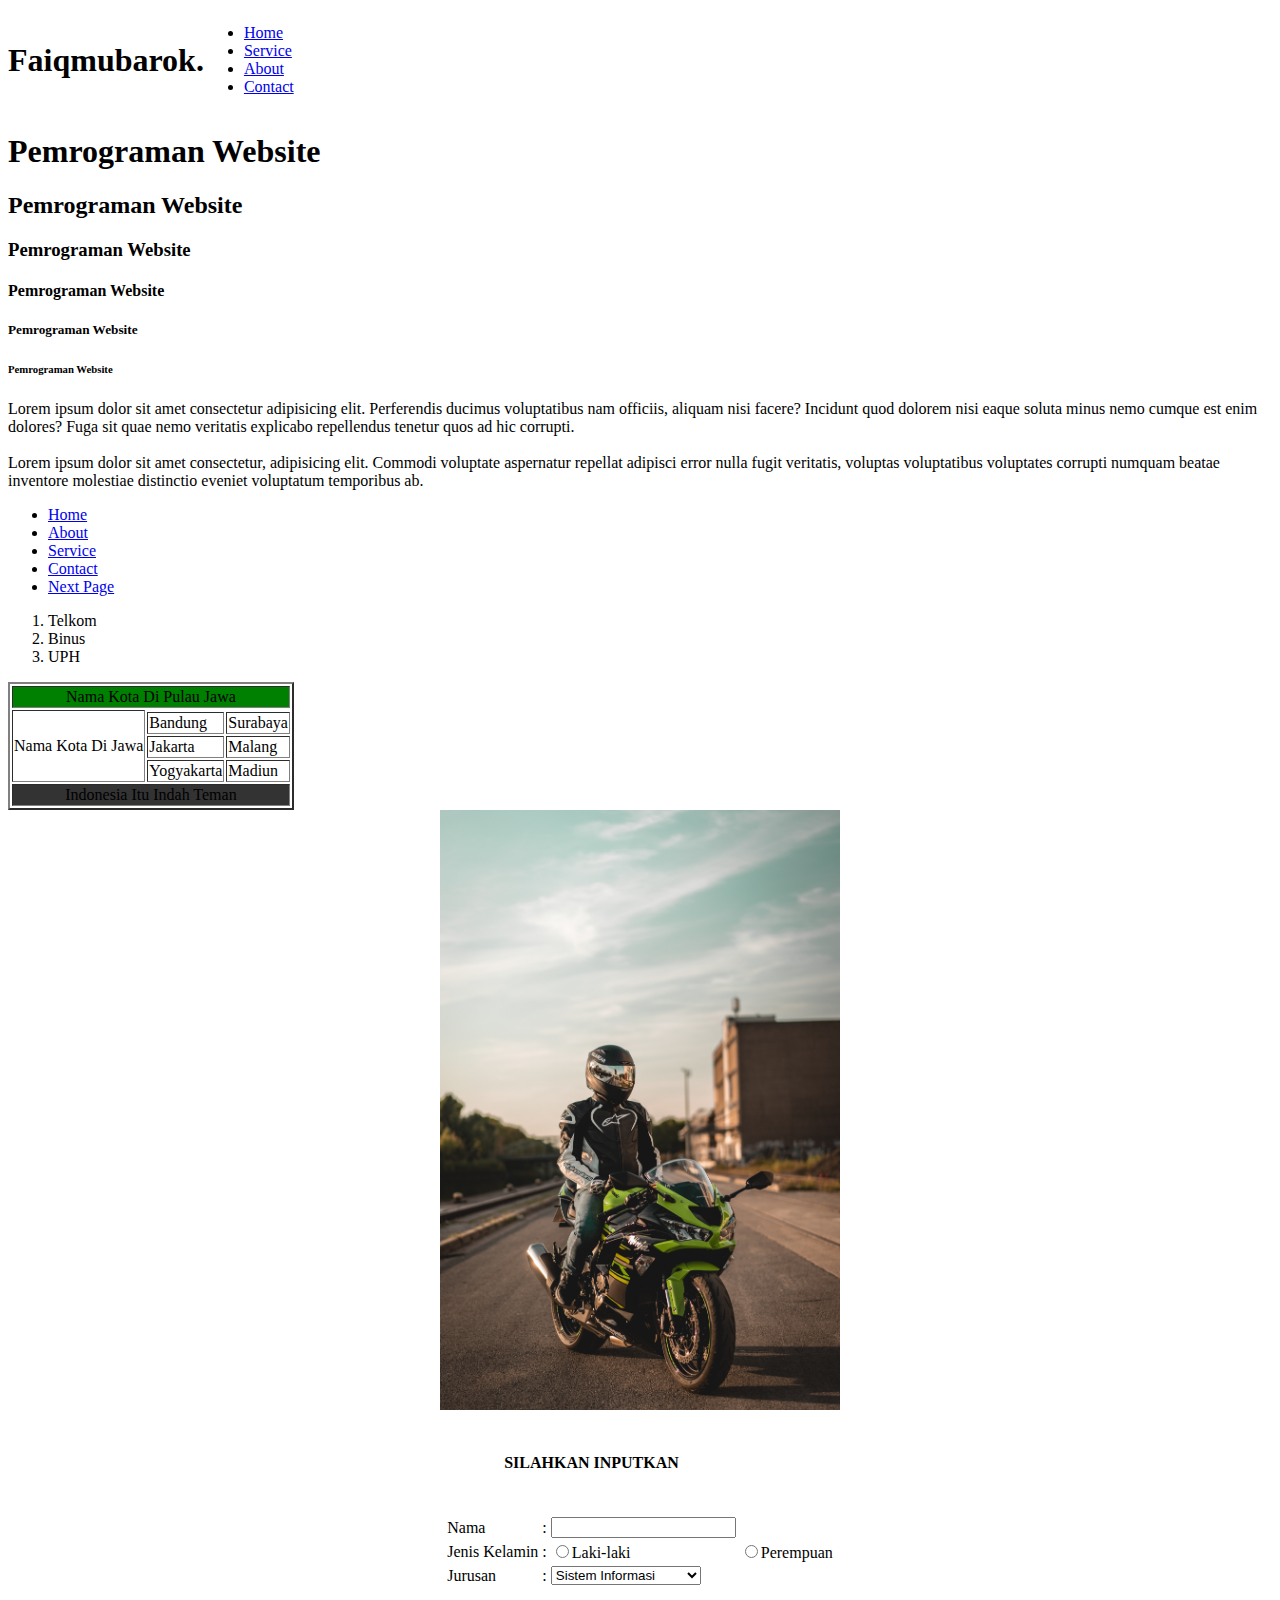
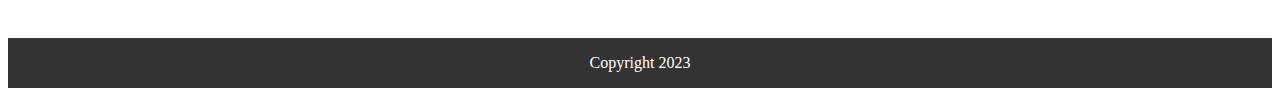
<file: index.html>
<!DOCTYPE html>
<html lang="en">
  <head>
    <meta charset="UTF-8" />
    <meta name="viewport" content="width=device-width, initial-scale=1.0" />
    <title>Belajar Pemrograman Website</title>
    <link rel="stylesheet" href="style.css" />
  </head>
  <body>
    <!-- Navbar -->

    <nav>
      <h1>Faiqmubarok.</h1>
      <ul>
        <li><a href="#">Home</a></li>
        <li><a href="#">Service</a></li>
        <li><a href="#">About</a></li>
        <li><a href="#">Contact</a></li>
      </ul>
    </nav>

    <!-- Content -->

    <h1>Pemrograman Website</h1>
    <h2>Pemrograman Website</h2>
    <h3>Pemrograman Website</h3>
    <h4>Pemrograman Website</h4>
    <h5>Pemrograman Website</h5>
    <h6>Pemrograman Website</h6>
    <p>
      Lorem ipsum dolor sit amet consectetur adipisicing elit. Perferendis ducimus voluptatibus nam officiis, aliquam nisi facere? Incidunt quod dolorem nisi eaque soluta minus nemo cumque est enim dolores? Fuga sit quae nemo veritatis
      explicabo repellendus tenetur quos ad hic corrupti.
      <br />
      <br />
      Lorem ipsum dolor sit amet consectetur, adipisicing elit. Commodi voluptate aspernatur repellat adipisci error nulla fugit veritatis, voluptas voluptatibus voluptates corrupti numquam beatae inventore molestiae distinctio eveniet
      voluptatum temporibus ab.
    </p>
    <ul>
      <li><a href="#">Home</a></li>
      <li><a href="#">About</a></li>
      <li><a href="#">Service</a></li>
      <li><a href="#">Contact</a></li>
      <li><a href="halaman2.html">Next Page</a></li>
    </ul>
    <ol>
      <li>Telkom</li>
      <li>Binus</li>
      <li>UPH</li>
    </ol>
    <table border="2" widht="50%">
      <tr>
        <td colspan="3" align="center" bgcolor="green">Nama Kota Di Pulau Jawa</td>
      </tr>
      <tr>
        <td rowspan="4">Nama Kota Di Jawa</td>
      </tr>
      <tr>
        <td>Bandung</td>
        <td>Surabaya</td>
      </tr>
      <tr>
        <td>Jakarta</td>
        <td>Malang</td>
      </tr>
      <tr>
        <td>Yogyakarta</td>
        <td>Madiun</td>
      </tr>
      <tr>
        <td colspan="3" align="center" bgcolor="#333">Indonesia Itu Indah Teman</td>
      </tr>
    </table>
    <div class="gambar"></div>
    <form>
      <table align="center" border="0">
        <tr>
          <th colspan="3" height="100">SILAHKAN INPUTKAN</th>
        </tr>
        <tr>
          <td>Nama</td>
          <td>:</td>
          <td><input type="text" /></td>
        </tr>
        <tr>
          <td>Jenis Kelamin</td>
          <td>:</td>
          <td><input type="radio" name="Jenis" />Laki-laki</td>
          <td><input type="radio" name="Jenis" />Perempuan</td>
        </tr>
        <tr>
          <td>Jurusan</td>
          <td>:</td>
          <td>
            <select>
              <option>Sistem Informasi</option>
              <option>Teknik Informatika</option>
              <option>Software Engineering</option>
            </select>
          </td>
        </tr>
      </table>
    </form>

    <!-- Footer -->

    <footer>
      <p>Copyright 2023</p>
    </footer>
  </body>
</html>
</file>
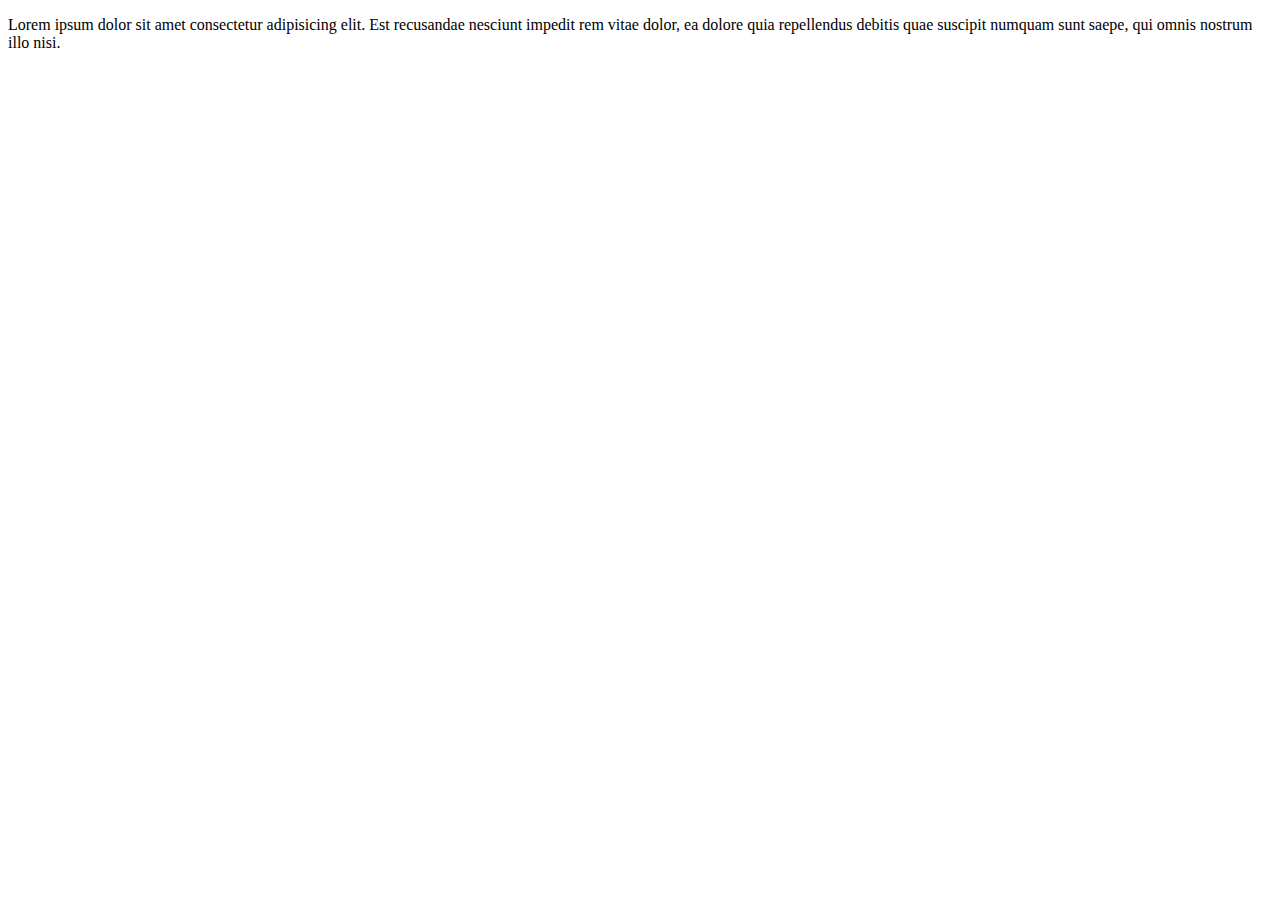
<file: halaman2.html>
<!DOCTYPE html>
<html lang="en">
  <head>
    <meta charset="UTF-8" />
    <meta name="viewport" content="width=device-width, initial-scale=1.0" />
    <title>Halaman Website</title>
    <link rel="stylesheet" href="style.css" />
  </head>
  <body>
    <p class="halaman2">Lorem ipsum dolor sit amet consectetur adipisicing elit. Est recusandae nesciunt impedit rem vitae dolor, ea dolore quia repellendus debitis quae suscipit numquam sunt saepe, qui omnis nostrum illo nisi.</p>
  </body>
</html>
</file>
<file: style.css>
.gambar {
  margin-top: 50px;
  background-image: url("/a.jpg");
  width: 400px;
  height: 600px;
  background-size: cover;
  margin: auto;
}

nav {
  display: flex;
  align-items: center;
  justify-items: center;
}

nav ul {
  display: inline;
}

footer {
  margin-top: 50px;
  background-color: #333;
  display: flex;
  justify-content: center;
  align-content: center;
}

footer p {
  color: white;
}
</file>
